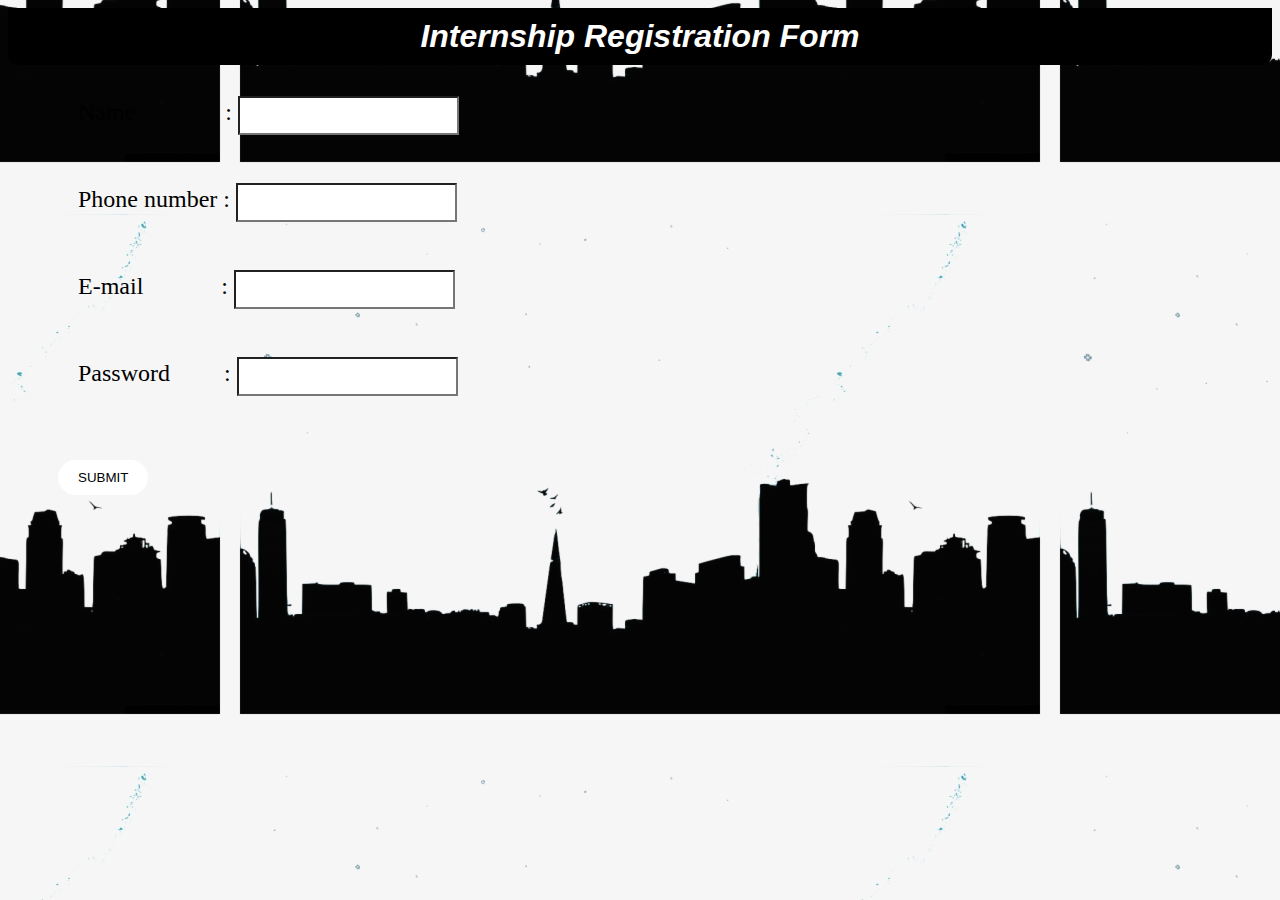
<file: index.html>
<html>
<head> 
<title>INTERNSHIP REGISTRATION FORM</title>
	<link rel="stylesheet" href="style.css">
</head>
<body> 
	<div class="container">
		<h1 class="title"><i>Internship Registration Form</i></h1>
		<div class="form">
			<form method="post" action="register.php">
				<div class="form-group">
					<label style="color: black">Name &emsp;&emsp;&emsp;&ensp;:</label>
					<input type="text" name="name" id="name" class="form-controll">
				</div><br>
	 			<div class="form-group">
					<label style="color: black">Phone number :</label>
					<input type="integer" name="phn" id="phn" class="form-controll">
				</div><br>
				<div class="form-group">
					<label style="color: black">E-mail &emsp;&emsp;&emsp;:</label>
					<input type="text" name="email" id="email" class="form-controll">
				</div><br>
					<div class="form-group">
						<label style="color: black">Password &emsp;&emsp;:</label>
						<input type="password" name="pass" id="pass" class="form-controll">
				</div><br><br><br>
					<input type="submit" value="SUBMIT" id="submit" class="btnreg" >
				</div>
			</form>
		</div>

	</div>
</body>
</html>
</file>
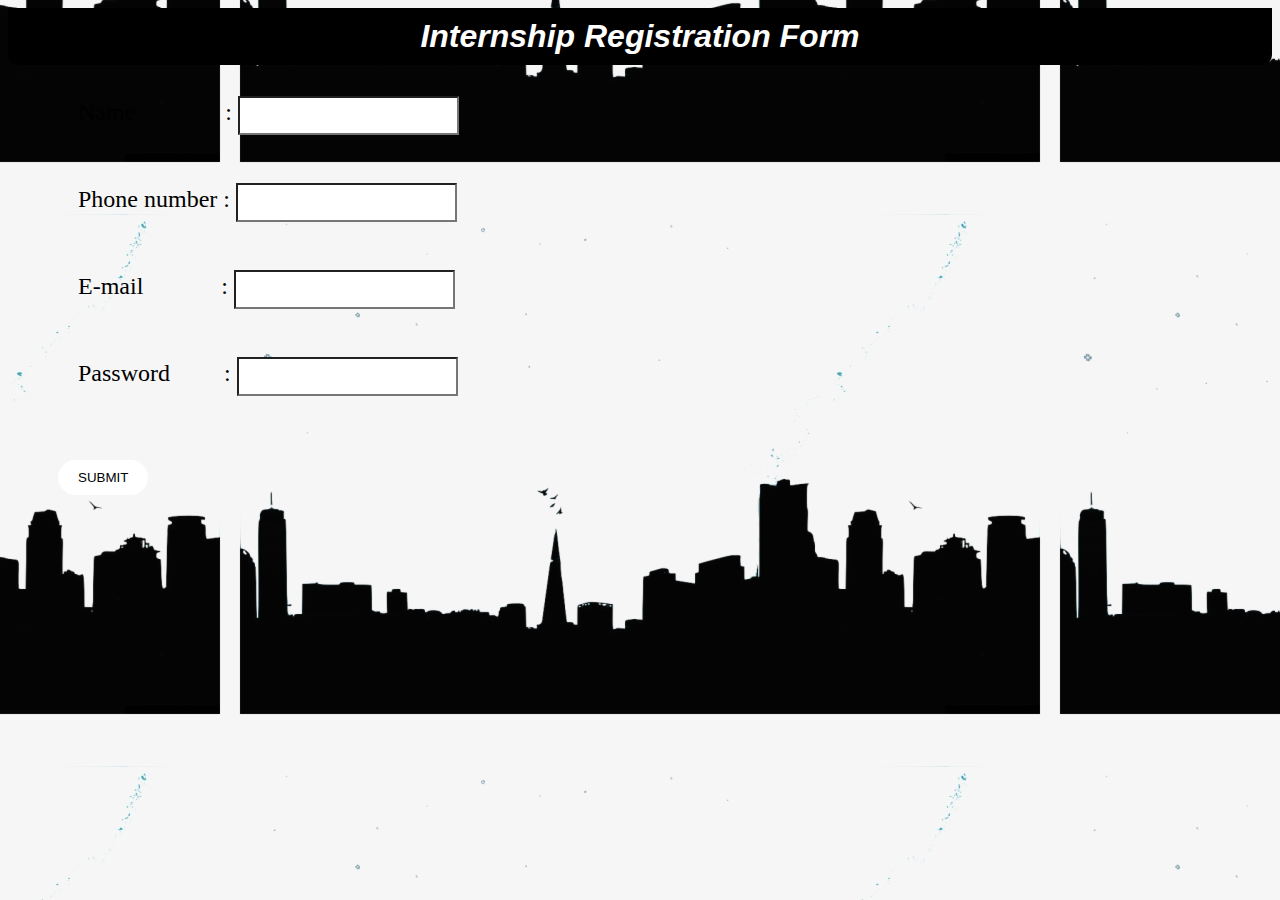
<file: 2.html>
<html>
<head> 
<title>INTERNSHIP REGISTRATION FORM</title>
	<link rel="stylesheet" href="style.css">
</head>
<body> 
	<div class="container">
		<h1 class="title"><i>Internship Registration Form</i></h1>
		<div class="form">
			<form method="post" action="1.php">
				<div class="form-group">
					<label style="color: black">Name &emsp;&emsp;&emsp;&ensp;:</label>
					<input type="text" name="name" id="name" class="form-controll">
				</div><br>
	 			<div class="form-group">
					<label style="color: black">Phone number :</label>
					<input type="integer" name="phn" id="phn" class="form-controll">
				</div><br>
				<div class="form-group">
					<label style="color: black">E-mail &emsp;&emsp;&emsp;:</label>
					<input type="text" name="email" id="email" class="form-controll">
				</div><br>
					<div class="form-group">
						<label style="color: black">Password &emsp;&emsp;:</label>
						<input type="password" name="pass" id="pass" class="form-controll">
				</div><br><br><br>
					<input type="submit" value="SUBMIT" id="submit" class="btnreg" >
				</div>
			</form>
		</div>
	</div>
</body>
</html>
</file>
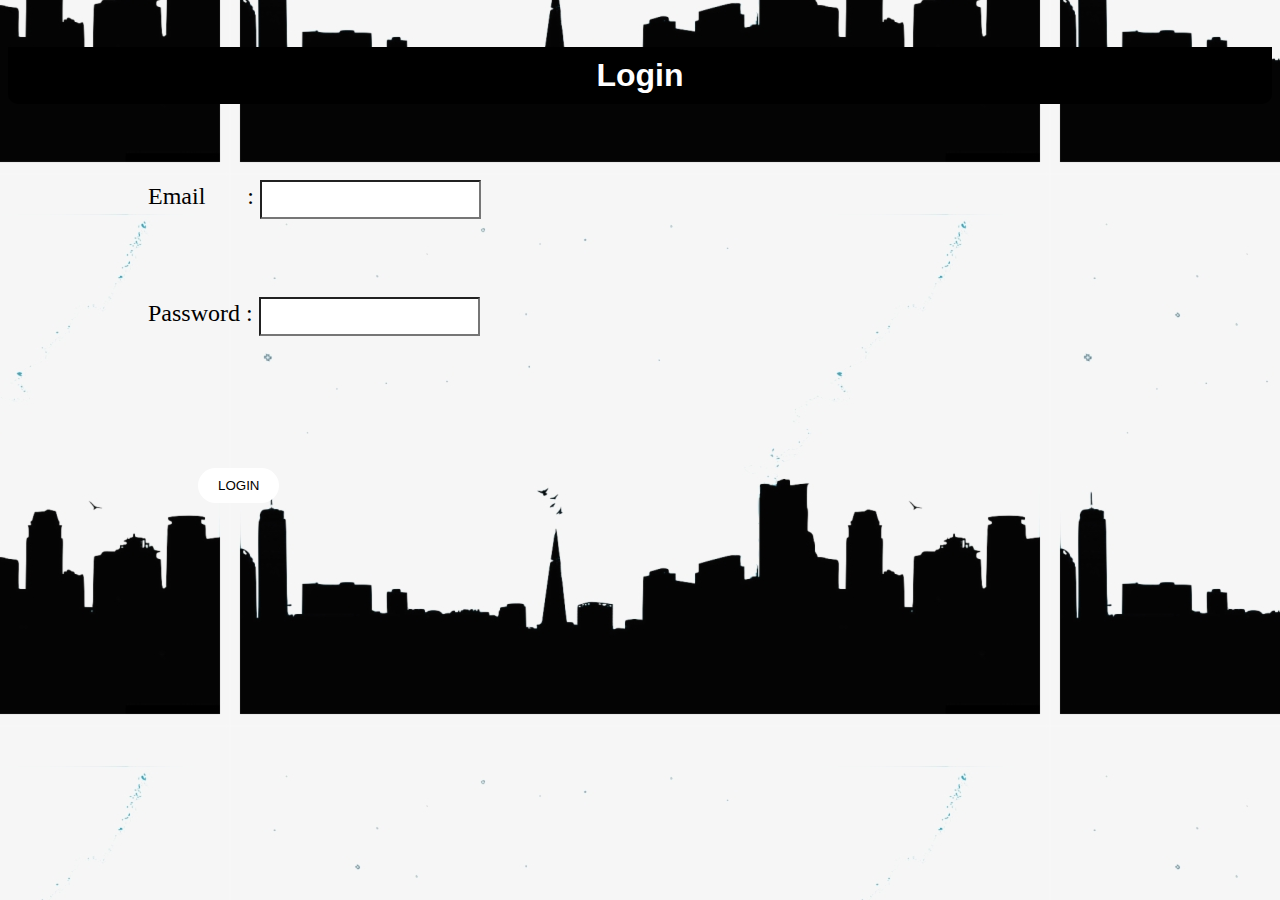
<file: 4.html>
<html>
<head>
	<title>Login Page</title>
	<link href="style.css" type="text/css" rel="stylesheet">
</head>
<body>
	<form>
		<div class="container">`
                <h1 class="title">Login</h1>
                <div class="form-group">
                    <form name="LOGIN" method="post" action="3.php">
                    <div class="form-group">    
                    	<p>Email &emsp;&ensp;: <input id="email" type="text" name="email" class="form-controll"></p>
                    </div>
                    <div class="form-group">       
                        <p>Password : <input id="password" type="password" name="password" class="form-controll"></p>
                        </div><br><br>
                    <div class="form-group">  
                        <p><input id="login" class="btnreg" value="LOGIN" name="login" type="submit"></p>
                    </div>
            </div>
       </div>
   </form>
</body>

</html>
</file>
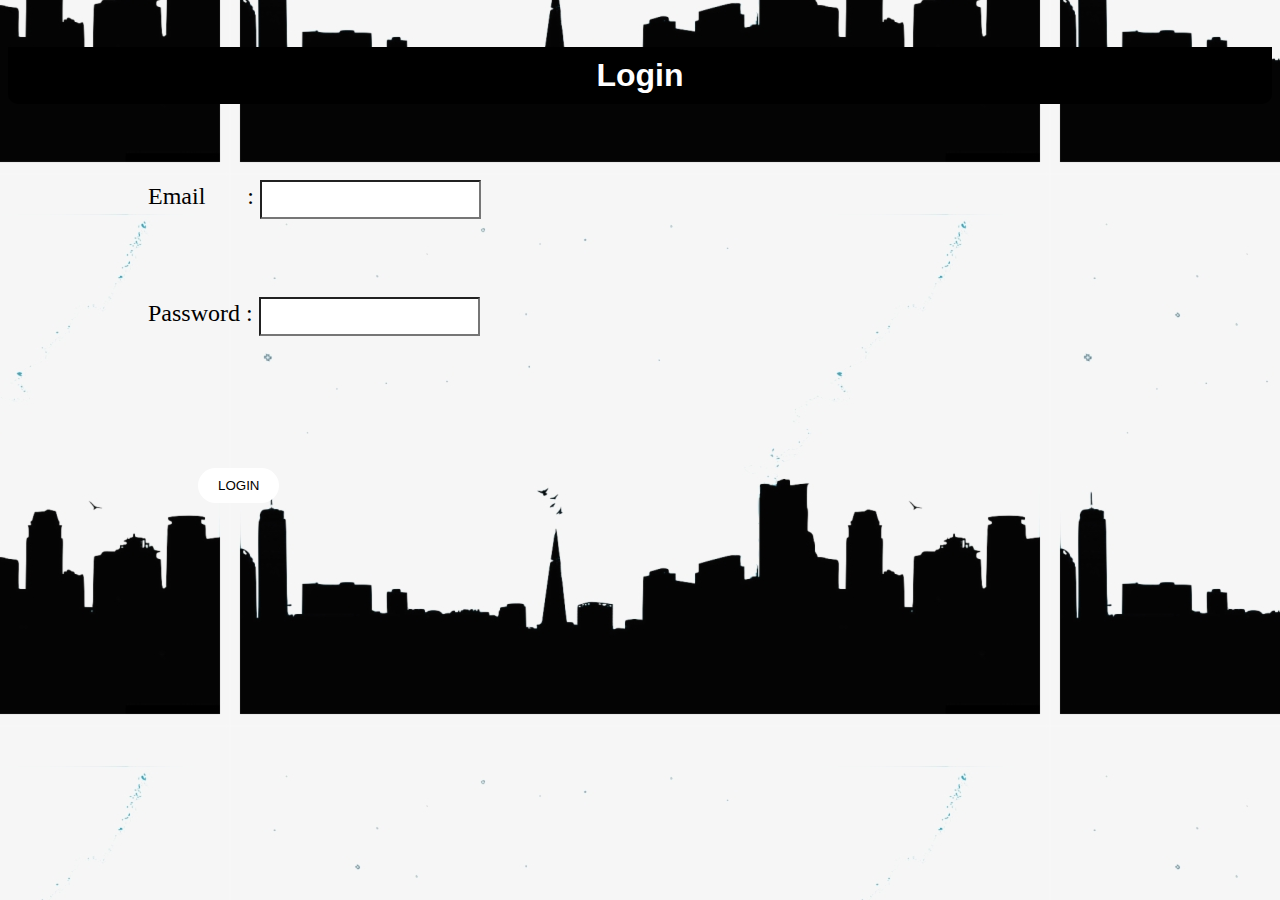
<file: login.html>
<html>
<head>
	<title>Login Page</title>
	<link href="style.css" type="text/css" rel="stylesheet">
</head>
<body>
	<form>
		<div class="container">`
                <h1 class="title">Login</h1>
                <div class="form-group">
                    <form name="LOGIN" method="post" action="login1.php">
                    <div class="form-group">    
                    	<p>Email &emsp;&ensp;: <input id="email" type="text" name="email" class="form-controll"></p>
                    </div>
                    <div class="form-group">       
                        <p>Password : <input id="password" type="password" name="password" class="form-controll"></p>
                        </div><br><br>
                    <div class="form-group">  
                        <p><input id="login" class="btnreg" value="LOGIN" name="login" type="submit"></p>
                    </div>
            </div>
       </div>
   </form>
</body>

</html>
</file>
<file: style.css>
body
{
	background: url(2.png)repeat;
 	background-position: center; 
}

.title{
	background: black;
	border-radius: 0px 0px 10px 10px;
	font-family: arial;
	padding: 10px;
	text-align: center;
	color: white;
}
	 
.form-group{
	 background: aquamine;
	text-decoration-style: solid;
	font-size: 24px;
	margin-left: 50px;
	margin-top: 10px;
	text-align: left;
	border-radius: 0px 0px 10px 10px;
	padding: 10px 20px
}
.form-controll{
	background: White;
	padding: 10px 20px
}
.btnreg{
	color: black;
	border-radius: 35px;
	padding: 10px 20px;
	border: none;
	background: white;
	margin-left: 50px;
}
.btnreg:hover{
	color: blue;
	
	background: white;
}
</file>
